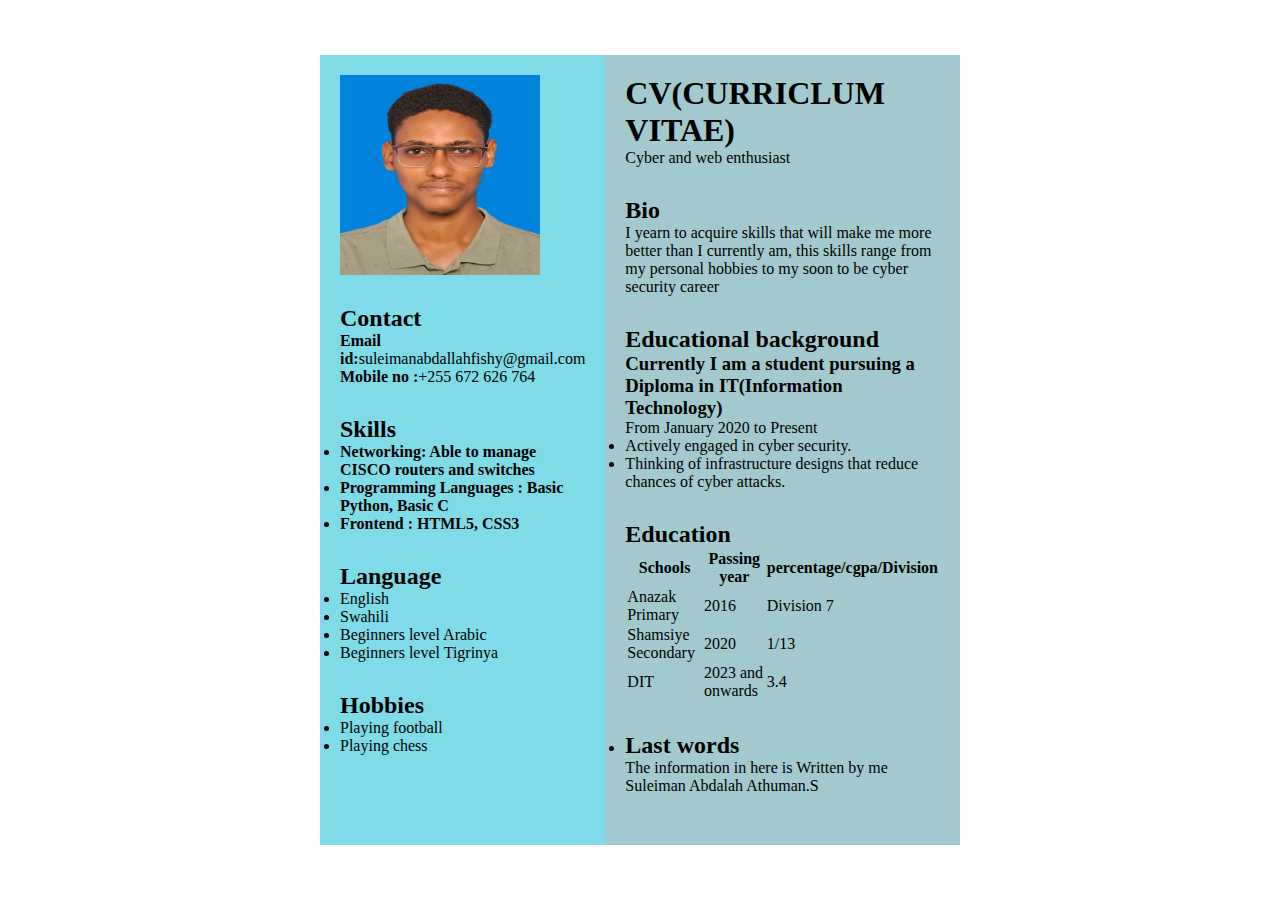
<file: index.html>
<html lang="en">

<head>
	<meta charset="UTF-8">
	<meta http-equiv="X-UA-Compatible" content="IE=edge">
	<meta name="viewport"
		content="width=device-width, initial-scale=1.0">
	<link rel="stylesheet" href="index.css">
</head>

<body>
	<div class="full">
		<div class="left">
			<div class="image">
				<img src="9.jpg"
					alt="The photo is loading please wait"
					style="width:200px;height:200px;">
			</div>
			<div class="Contact">
				<h2>Contact</h2>
				<p><b>Email id:</b>suleimanabdallahfishy@gmail.com</p>
				<p><b>Mobile no :</b>+255 672 626 764</p>
			</div>
			<div class="Skills">
				<h2>Skills</h2>
				<ul>
					<li><b>Networking: Able to manage CISCO routers and switches</b></li>
					<li><b>Programming Languages : 
                        Basic Python, Basic C

                    </b></li>
					<li><b>Frontend : HTML5, CSS3</b></li>
				</ul>
			</div>
			<div class="Language">
				<h2>Language</h2>
				<ul>
					<li>English</li>
					<li>Swahili</li>
                    <li>Beginners level Arabic</li>
                    <li> Beginners level Tigrinya</li>
                    
				</ul>
			</div>
			<div class="Hobbies">
				<h2>Hobbies</h2>
				<ul>
					<li>Playing football</li>
					<li>Playing chess</li>
				</ul>
			</div>
		</div>
		<div class="right">
			<div class="name">
				<h1>CV(CURRICLUM VITAE)</h1>
			</div>
			<div class="title">
				<p>Cyber and web enthusiast</p>
			</div>
			<div class="Summary">
				<h2>Bio</h2>
				<p>I yearn to acquire skills that will make me more better than I currently am, this skills range from my personal hobbies to my soon to be cyber security career			</p>
			</div>
			<div class="Experience">
				<h2>Educational background</h2>
				<h3>Currently I am a student pursuing a Diploma in IT(Information Technology)</h3>
				<p>From January 2020 to Present</p>
				<ul>
					<li>Actively engaged in cyber security.</li>
					<li>Thinking of infrastructure designs that reduce chances of cyber attacks.</li>
				</ul>
				
			</div>
			<div class="Education">
				<h2>Education</h2>
				<table>
					<tr>
                        
                        <th> Schools</th>
						
						<th>Passing year </th>
						<th>percentage/cgpa/Division</th>
					</tr>
					<tr>
						<td>Anazak Primary</td>
						<td>2016</td>
						<td>Division 7</td>
					</tr>
					<tr>
						<td>Shamsiye Secondary</td>
						<td>2020</td>
						<td>1/13</td>
					</tr>
                    <tr>
						<td>DIT</td>
						<td>2023 and onwards</td>
						<td>3.4</td>
					</tr>

				</table>
			</div>
			<div class="project">
				<ul>
					<li>
						<h2>Last words</h2>
						<p>The information in here is Written by me Suleiman Abdalah Athuman.S</p>
					</li>
					
				</ul>
			</div>
		</div>
	</div>
</body>

</html>
</file>
<file: index.css>
/* Write CSS Here */
* {
	margin : 0;
    padding: 0;
	box-sizing: border-box;
}
body {
	background-color: rgb(253, 254, 255);
	display: flex;
	justify-content: center;
	align-items: center;
}
.full {
	width: 50%;
	max-width: 1000px;
	min-height: 100px;
	background-color: rgb(245, 239, 231);
	margin: 0px;
	display: grid;
	grid-template-columns: 2fr 4fr;
}
.left {
	position: initial;
	background-color: rgb(126, 219, 231);
	padding: 20px;

}
.right {
	position: initial;
	background-color: rgb(162, 202, 206);
	padding: 20px;

}
.image, .Contact, .Skills, .Language, .Hobbies, .title, 
.Summary, .Experience, .Education, .project {
	margin-bottom: 30px;
}
.h2 {
	background-color: rgb(4, 96, 150);
}
</file>
